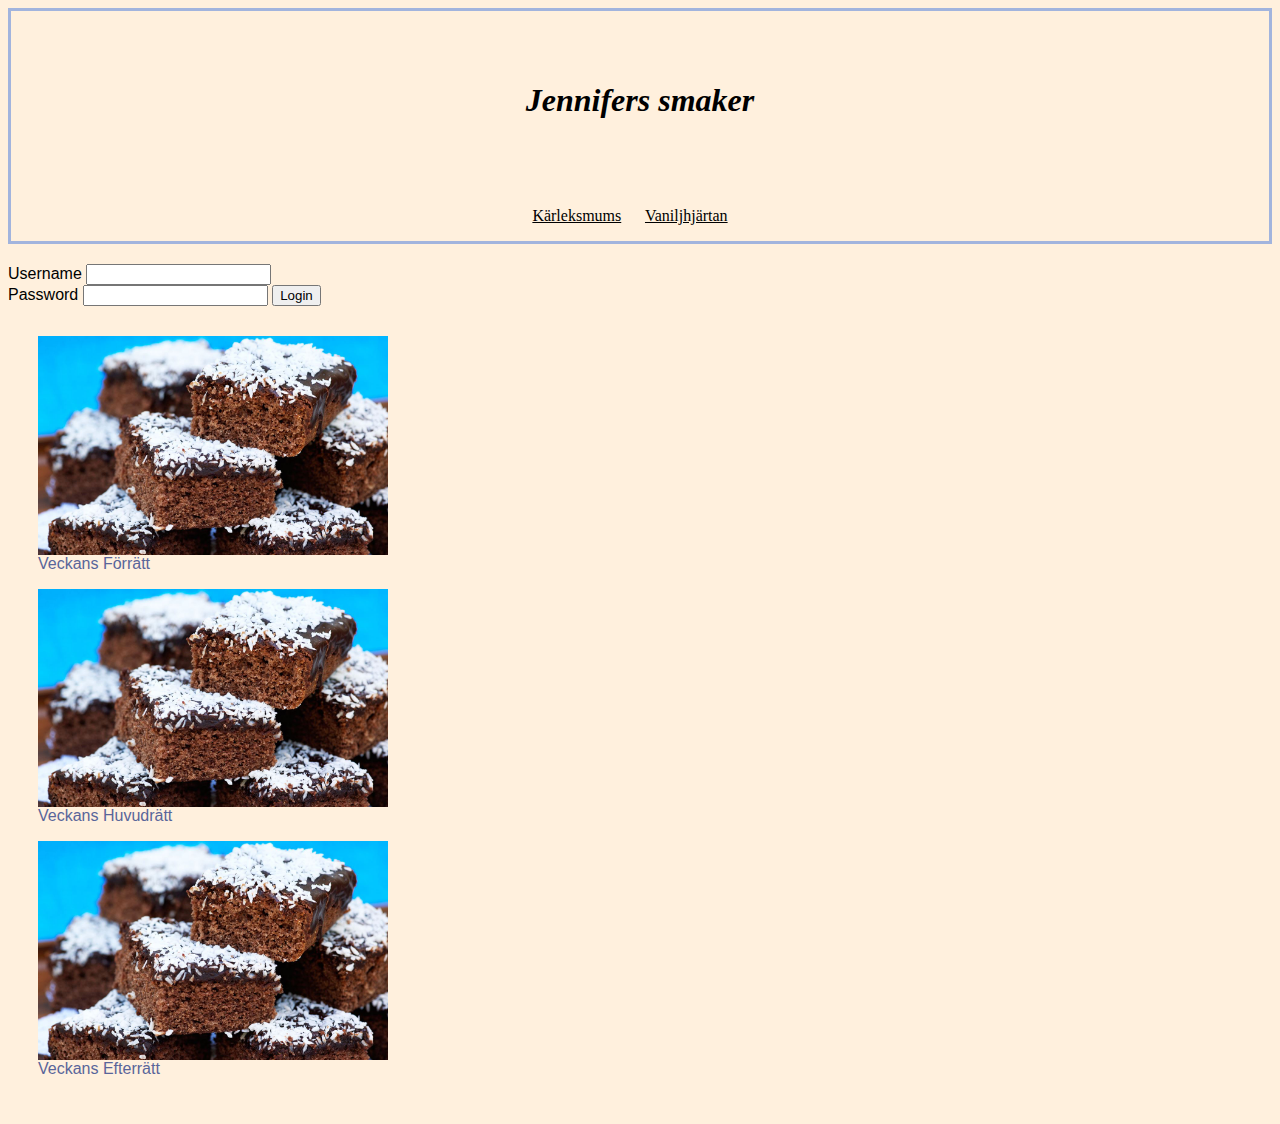
<file: index.html>
<!DOCTYPE html>
<html lang="en">
<head>
    <meta charset="UTF-8">
    <title>Recept</title>
    <link href="css/style.css" type="text/css" rel="stylesheet"/>
</head>
<body>
<! Detta ska vara med på varje sida-->
<div class="header">
<h1><i>Jennifers smaker</i></h1>
    <div class="categories"><p class="p-header">
        <a class="rubrik" href="karleksmums.html">Kärleksmums</a>
        <a class="rubrik" href="vaniljhjartan.html">Vaniljhjärtan</a></p>
    </div>
</div>

<form action="example.php" method="post">
<div class="inlogg">
        Username
        <input type="text" name="username" required="required"/><br/>
        Password
        <input type="password" name="password" required="required"/>
    <input type="submit" value="Login"/>
</div>
</form>

<div class="food-of-the-week">
    <img src="image/karleksmums.jpg" class="week-pic" alt="karleksmums">
    <p>Veckans Förrätt</p>
    <img src="image/karleksmums.jpg" class="week-pic" alt="karleksmums">
    <p>Veckans Huvudrätt</p>
    <img src="image/karleksmums.jpg" class="week-pic" alt="karleksmums">
    <p>Veckans Efterrätt</p>
</div>

</body>
</html>
</file>
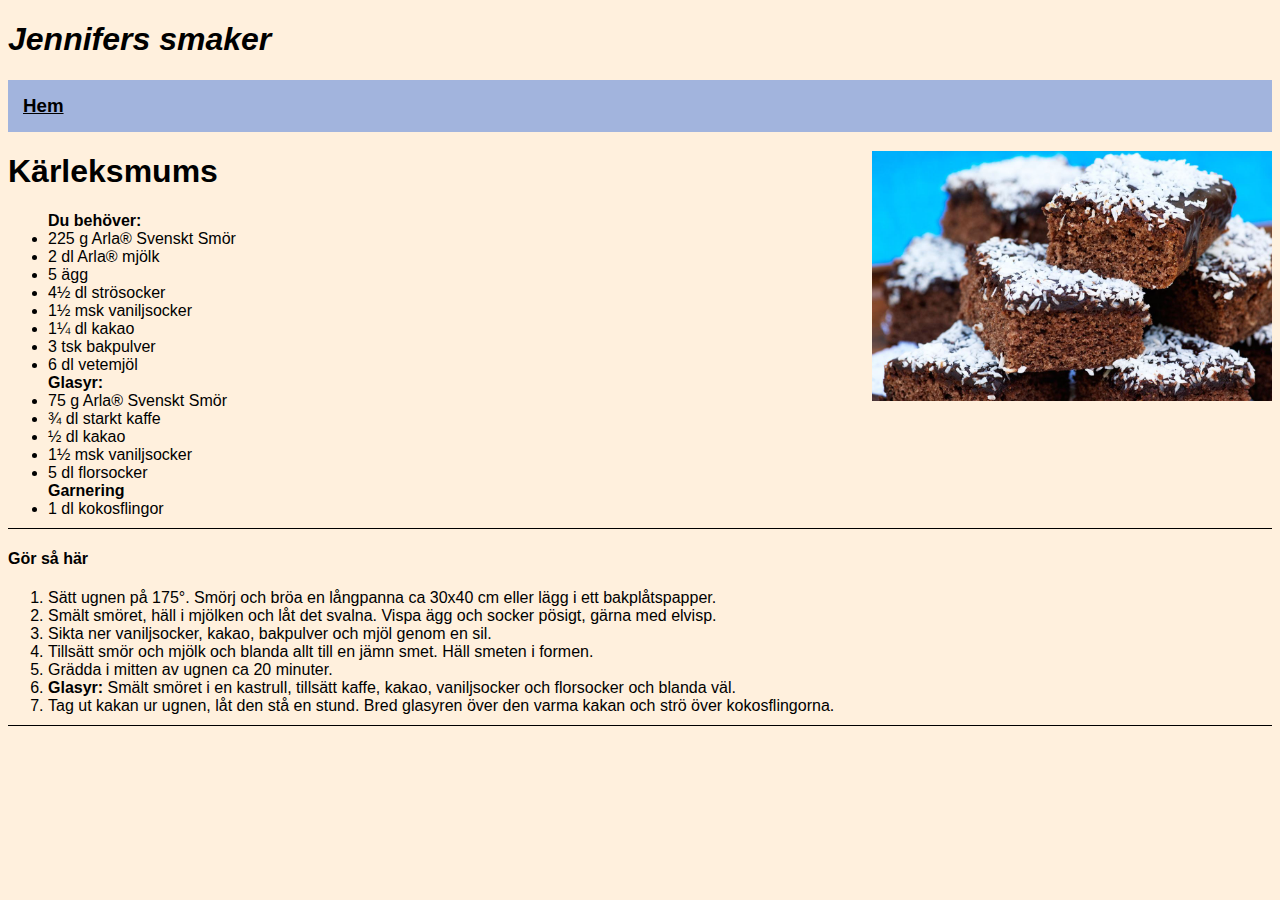
<file: karleksmums.html>
<!DOCTYPE html>
<html lang="en">
<head>
    <meta charset="UTF-8">
    <title>Kärleksmums</title>
    <link href="css/style.css" type="text/css" rel="stylesheet"/>
</head>
<body>
<! Detta ska vara med på varje sida-->
<h1 class="rubrik"><i>Jennifers smaker</i></h1>
<h3><a href="index.html">Hem</a></h3>

<!-->
<img src="image/karleksmums.jpg" class="medium" alt="karleksmums">
<h1>Kärleksmums</h1>
<ul class="ingredients">
    <b>Du behöver:</b>
    <li>225 g Arla® Svenskt Smör</li>
    <li>2 dl Arla® mjölk</li>
    <li>5 ägg</li>
    <li>4½ dl strösocker</li>
    <li>1½ msk vaniljsocker</li>
    <li>1¼ dl kakao</li>
    <li>3 tsk bakpulver</li>
    <li>6 dl vetemjöl</li>
    <b>Glasyr:</b>
    <li>75 g Arla® Svenskt Smör</li>
    <li>¾ dl starkt kaffe</li>
    <li>½ dl kakao</li>
    <li>1½ msk vaniljsocker</li>
    <li>5 dl florsocker</li>
    <b>Garnering</b>
    <li>1 dl kokosflingor</li>
</ul>

<h4>Gör så här</h4>
<ol class="recipe">
    <li>Sätt ugnen på 175°. Smörj och bröa en långpanna ca 30x40 cm eller lägg i ett bakplåtspapper.</li>
    <li>Smält smöret, häll i mjölken och låt det svalna. Vispa ägg och socker pösigt, gärna med elvisp.</li>
    <li>Sikta ner vaniljsocker, kakao, bakpulver och mjöl genom en sil.</li>
    <li>Tillsätt smör och mjölk och blanda allt till en jämn smet. Häll smeten i formen.</li>
    <li>Grädda i mitten av ugnen ca 20 minuter.</li>
    <li><b>Glasyr:</b> Smält smöret i en kastrull, tillsätt kaffe, kakao, vaniljsocker och florsocker och blanda väl.</li>
    <li>Tag ut kakan ur ugnen, låt den stå en stund. Bred glasyren över den varma kakan och strö över kokosflingorna.</li>

</ol>
</body>
</html>
</file>
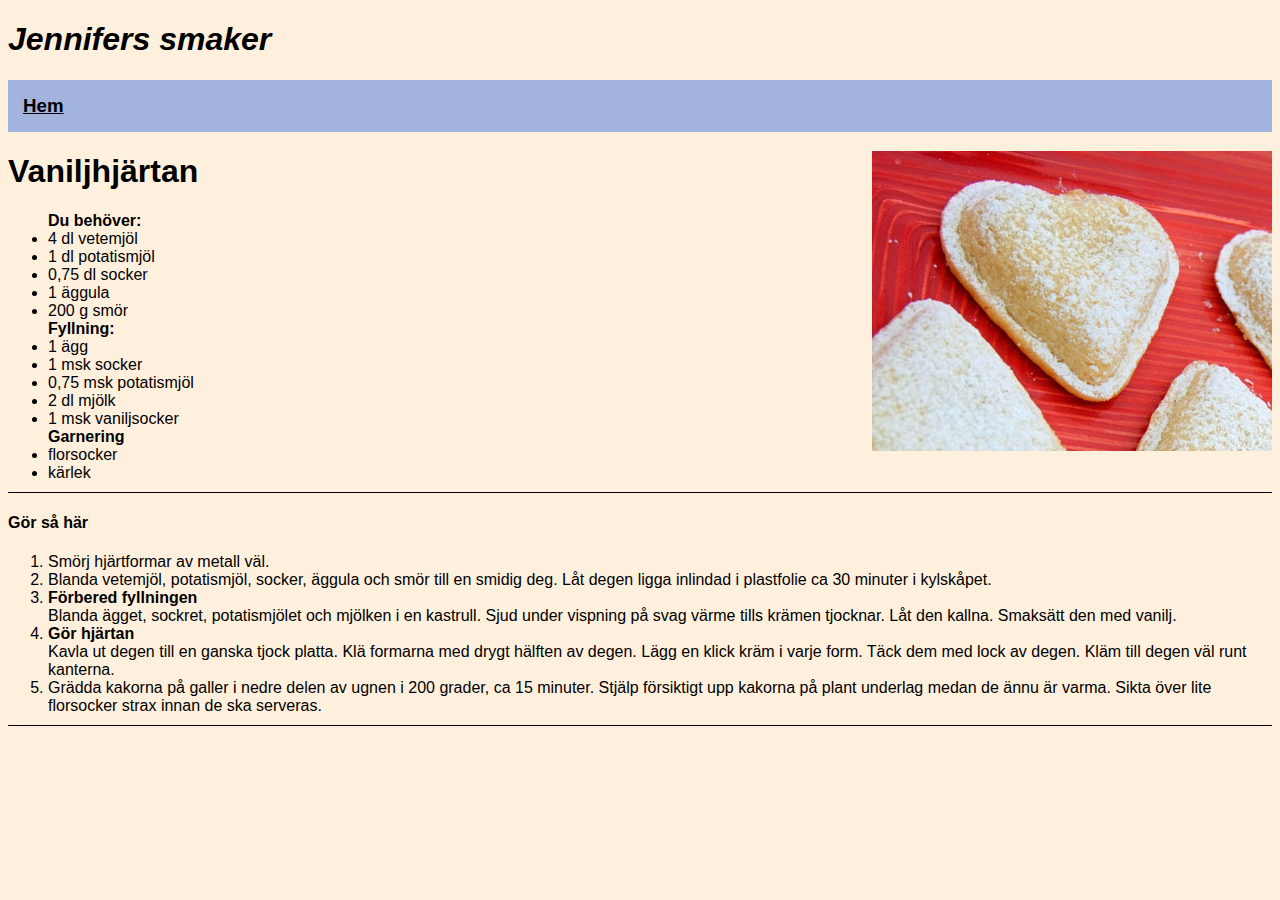
<file: vaniljhjartan.html>
<!DOCTYPE html>
<html lang="en">
<head>
    <meta charset="UTF-8">
    <title>Vaniljhjärtan</title>
    <link href="css/style.css" type="text/css" rel="stylesheet"/>
</head>
<body>
<! Detta ska vara med på varje sida-->
<h1 class="rubrik"><i>Jennifers smaker</i></h1>
<h3><a href="index.html">Hem</a></h3>

<!-->
<img src="image/vaniljhjartan.jpg" class="medium"/>
<h1>Vaniljhjärtan</h1>
<ul class="ingredients">
    <b>Du behöver:</b>
    <li>4 dl vetemjöl</li>
    <li>1 dl potatismjöl</li>
    <li>0,75 dl socker</li>
    <li>1 äggula</li>
    <li>200 g smör</li>
    <b>Fyllning:</b>
    <li>1 ägg</li>
    <li>1 msk socker</li>
    <li>0,75 msk potatismjöl</li>
    <li>2 dl mjölk</li>
    <li>1 msk vaniljsocker</li>
    <b>Garnering</b>
    <li>florsocker</li>
    <li>kärlek</li>
</ul>

<h4>Gör så här</h4>
<ol class="recipe">
    <li>Smörj hjärtformar av metall väl.</li>
    <li>Blanda vetemjöl, potatismjöl, socker, äggula och smör till en smidig deg.
        Låt degen ligga inlindad i plastfolie ca 30 minuter i kylskåpet.</li>
    <li><b>Förbered fyllningen</b><br/>
        Blanda ägget, sockret, potatismjölet och mjölken i en kastrull.
        Sjud under vispning på svag värme tills krämen tjocknar. Låt den kallna.
        Smaksätt den med vanilj.</li>
    <li><b>Gör hjärtan</b><br/>
        Kavla ut degen till en ganska tjock platta.
        Klä formarna med drygt hälften av degen. Lägg en klick kräm i varje form.
        Täck dem med lock av degen. Kläm till degen väl runt kanterna.</li>
    <li>Grädda kakorna på galler i nedre delen av ugnen i 200 grader, ca 15 minuter.
        Stjälp försiktigt upp kakorna på plant underlag medan de ännu är varma.
        Sikta över lite florsocker strax innan de ska serveras.</li>
</ol>
</body>
</html>
</file>
<file: css/style.css>
body {
    font-family: arial;
    background-color: rgb(255, 240, 221);}
/*grundinställningar*/
div.header{
    font-family: Verdana, Times, Arial;
    text-align: center;
    border: solid;
    border-color: #a2b4dd;
    padding-top: 50px;
    padding-right: 50px;
    padding-left: 50px;
    margin-bottom: 20px;
}
h3 {
    color: #000000;
    padding: 15px;
    background-color: #a2b4dd;
}
p {
    color: #59659a;
    border-top: none;
}
a {
    color: #000;
}
/*detaljinställningar*/
p.header{
    text-align: center;
    padding-top: 50px;
}
p.about{
    text-align: center;
    padding-left: 10px;
    margin: 20px;
    border: solid 1px;
}
ul.ingredients{
    padding-bottom: 10px;
    border-bottom: solid 1px;
}
ol.recipe{
    padding-bottom: 10px;
    border-bottom: solid 1px;
}
img.medium {
    width: 400px;
    height: auto;
    float: right;
}
td{
    color: #000000;
    text-align: center;
    padding: 15px;
    font-family: Times, Helvetica, Arial;
}
div.categories{
    font-family: Times, Helvetica, Arial;
    text-align: center;
    padding-top: 50px;
}
a.rubrik{
    padding-right: 20px;
}
div.food-of-the-week{
    border: 3px;
    float: left;
    margin: 30px;
}
img.week-pic{
    width: 350px;
    height: auto;
    float: left;
}
img.profilbild {
    width: 200px;
    height: auto;
    float: left;
}
img.kategory-button{
    width: 20px;
    height: auto;
}
</file>
